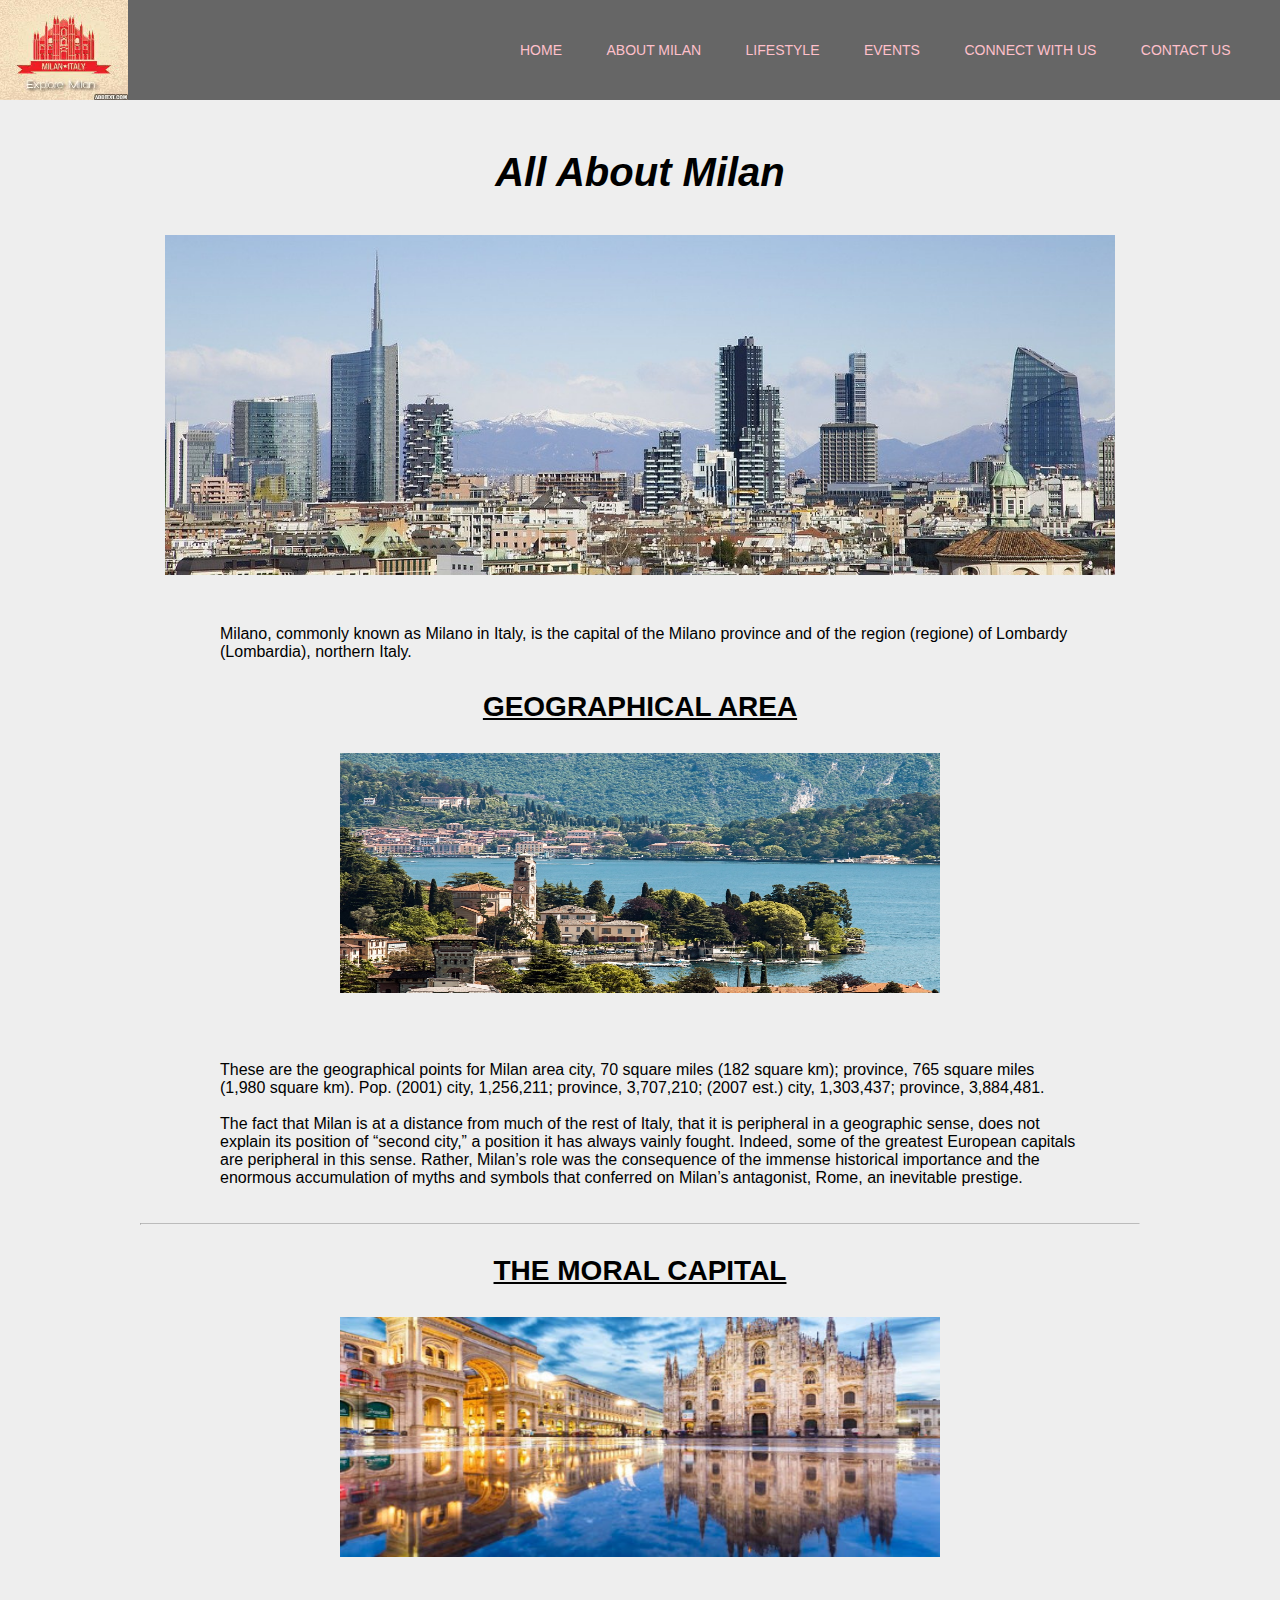
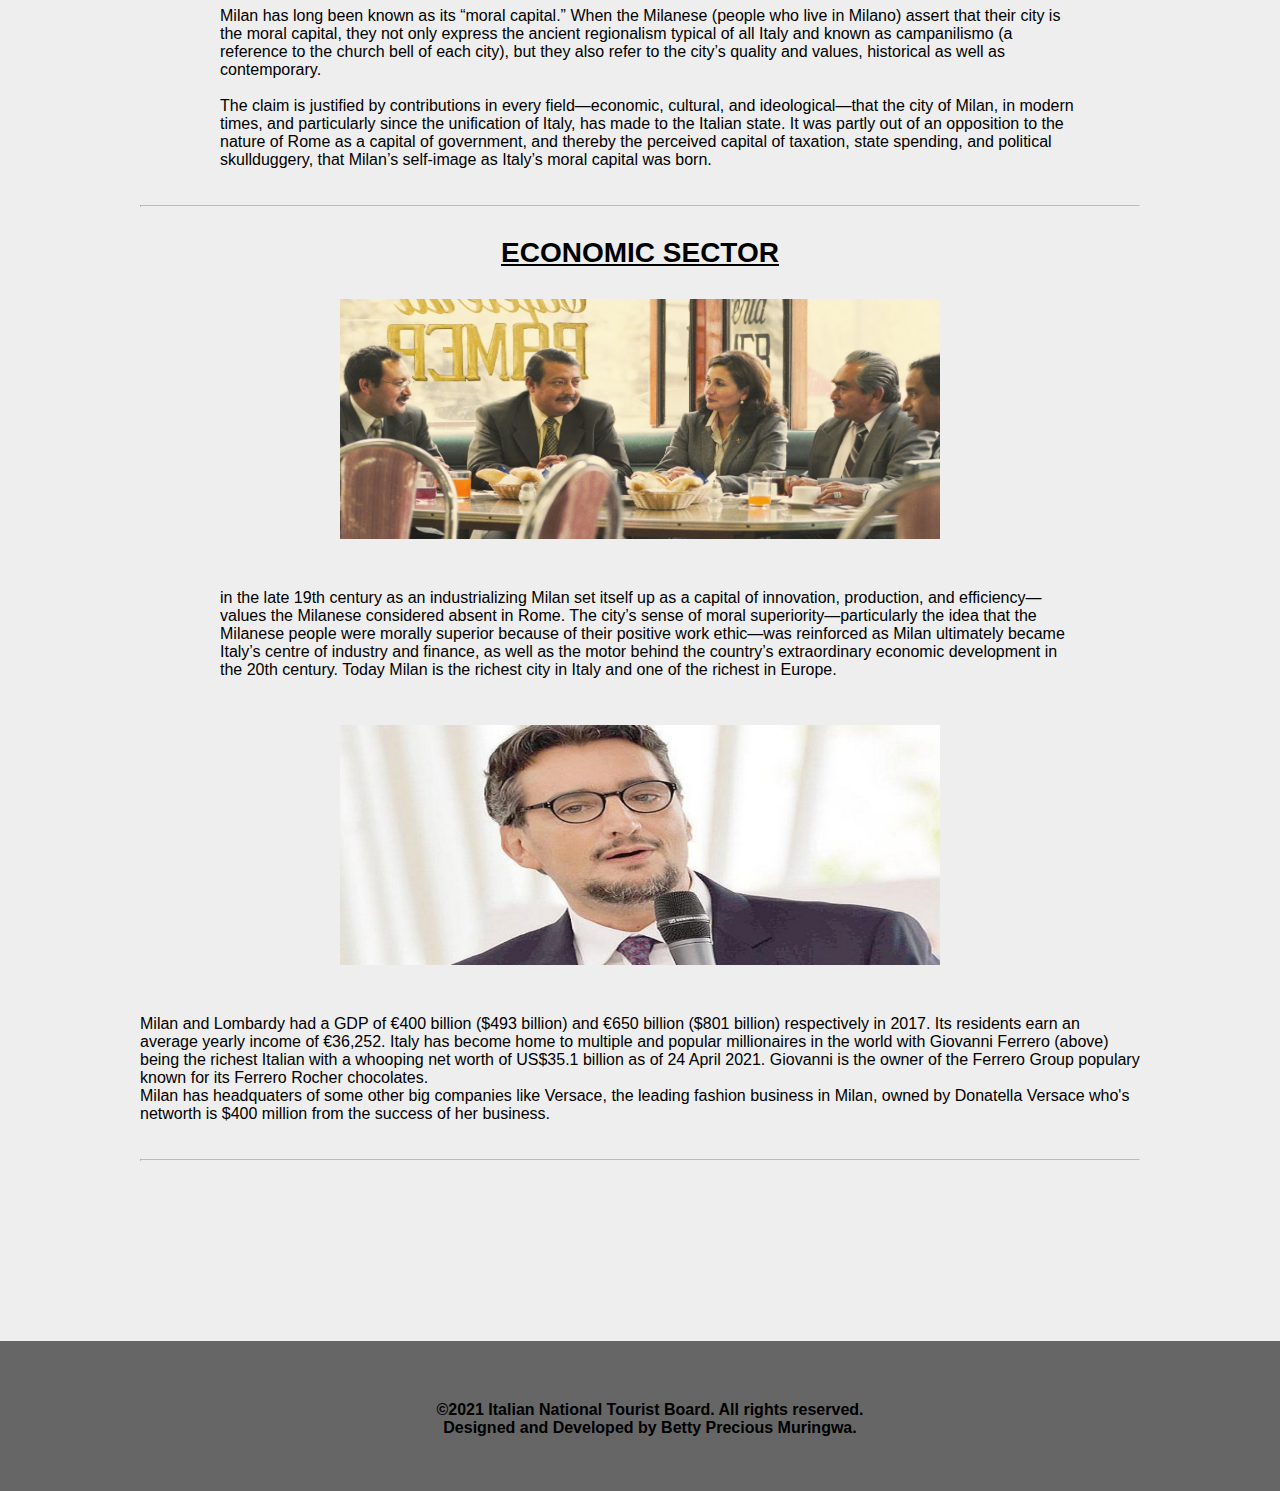
<file: about.html>
<!DOCTYPE html>
<html lang="en" dir="ltr">
  <head>
    <meta charset="utf-8">
    <meta http-equiv="X-UA-Compatible" content="IE=edge">
    <meta name="viewport" content="width=device-width, initial-scale=1">
         <title> City Of Milan|About </title>
         <link rel="stylesheet" href="style.css">

  </head>
  <body>

        <nav>
          <!--nav bar links-->

          <ul>
            <li> <a href="index.html">Home</a></li>
              <li> <a href="about.html">About Milan</a></li>
                <li> <a href="lifestyle.html">Lifestyle</a></li>
                  <li> <a href="events.html">Events</a></li>
                    <li> <a href="feedback.html">Connect With Us</a></li>
                      <li><a href="contacts.html">Contact Us</a></li>
          </ul>

            <!--logo-->
          <div class="logo"><a href=#><img src="images\logod.jpg" ></a>
          </div>


        </nav>


        <div class="wrapper">

          <h1>All About Milan</h1>
          <section>

          <div class="top"><a href=#><img src="images\hist1.jpg" ></a>
          </div>

          <p> Milano, commonly known as Milano in Italy, is the capital of the Milano province
            and of the region (regione) of Lombardy (Lombardia), northern Italy.</p>

            <h2>Geographical area</h2>

            <div class="mid"><a href=#><img src="images\geo.jpg" ></a>
            </div>
            <br>

            <p>
              These are the geographical points for Milan area city, 70 square miles (182 square km); province, 765 square miles (1,980 square km).
              Pop. (2001) city, 1,256,211; province, 3,707,210; (2007 est.) city, 1,303,437; province, 3,884,481.
          </p> <br>
            <p>The fact that Milan is at a distance from much of the rest of Italy, that it is peripheral in a geographic sense, does not
              explain its position of “second city,” a position it has always vainly fought. Indeed, some of the greatest European capitals
              are peripheral in this sense. Rather, Milan’s role was the consequence of the immense historical importance and the enormous
              accumulation of myths and symbols that conferred on Milan’s antagonist, Rome, an inevitable prestige.</p>
          </section>

          <br> <br>
          <hr class="solid">

       <section>
         <h2>the moral capital</h2>

         <div class="mid"><a href=#><img src="images\home.jpg" ></a>
         </div>

         <p>Milan has long been known as its “moral capital.” When the Milanese (people who live in Milano) assert that their city is the moral capital, they not only express
           the ancient regionalism typical of all Italy and known as campanilismo (a reference to the church bell of each city), but they also refer
           to the city’s quality and values, historical as well as contemporary. <br><br> The claim is justified by contributions in every field—economic,
           cultural, and ideological—that the city of Milan, in modern times, and particularly since the unification of Italy, has made to the Italian state.
           It was partly out of an opposition to the nature of Rome as a capital of government, and thereby the perceived capital of taxation, state spending,
           and political skullduggery, that Milan’s self-image as Italy’s moral capital was born.
        </p>
       </section>
       <br> <br>
       <hr class="solid">

       <section>
         <h2>economic sector</h2>

         <div class="mid"><a href=#><img src="images\meet.jpg" ></a>
         </div>

         <p> in the late 19th century as an industrializing Milan set itself up as a capital of innovation, production, and efficiency—values the Milanese
           considered absent in Rome. The city’s sense of moral superiority—particularly the idea that the Milanese people were morally superior because of their positive
         work ethic—was reinforced as Milan ultimately became Italy’s centre of industry and finance, as well as the motor behind the country’s extraordinary economic development in the 20th century.
          Today Milan is the richest city in Italy and one of the richest in Europe.
        </p>
        <br><br>

        <div class="mid"><a href=#><img src="images\richh.jpg" ></a>
        </div>
        Milan and Lombardy had a GDP of €400 billion ($493 billion) and €650 billion ($801 billion) respectively in 2017.
        Its residents earn an average yearly income of €36,252.
        Italy has become home to multiple and popular millionaires in the world with Giovanni Ferrero (above) being the richest Italian with a whooping net worth of US$35.1 billion as of 24 April 2021.
        Giovanni is the owner of the Ferrero Group populary known for its Ferrero Rocher chocolates. <br>
        Milan has headquaters of some other big companies like Versace, the leading fashion business in Milan, owned by Donatella Versace
        who's networth is $400 million from the success of her business.

       </section>
       <br> <br>
       <hr class="solid">

          <br>

          <p> <br> <br>  <br> <br> <br> <br> <br>  <br> <br> </p>




        </div>
        <footer>

        <p style="padding-top:60px;">

      <b>  ©2021 Italian National Tourist Board. All rights reserved. <br>
         Designed and Developed by Betty Precious Muringwa.</p>
      </footer>
  </body>
</html>
</file>
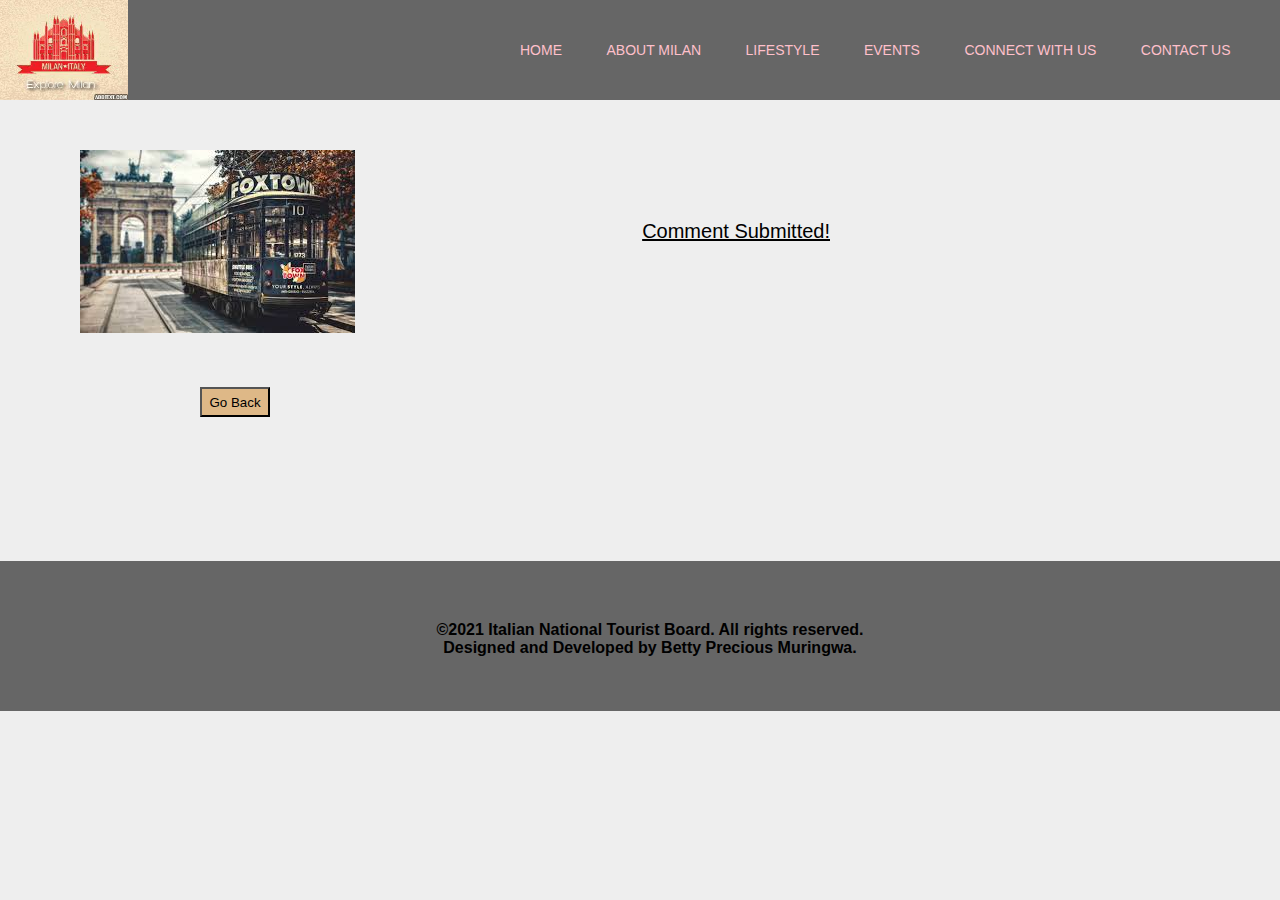
<file: comment.html>
<!DOCTYPE html>
<html lang="en" dir="ltr">
  <head>
    <meta charset="utf-8">
    <meta http-equiv="X-UA-Compatible" content="IE=edge">
    <meta name="viewport" content="width=device-width, initial-scale=1">
         <title> City Of Milan|Connect With Us </title>
         <link rel="stylesheet" href="style.css">

  </head>
  <nav>
    <!--nav bar links-->

    <ul>
      <li> <a href="index.html">Home</a></li>
        <li> <a href="about.html">About Milan</a></li>
          <li> <a href="lifestyle.html">Lifestyle</a></li>
            <li> <a href="events.html">Events</a></li>
              <li> <a href="feedback.html">Connect With Us</a></li>
                <li><a href="contacts.html">Contact Us</a></li>
    </ul>

      <!--logo-->
      <div class="logo"><a href=#><img src="images\logod.jpg" ></a>
      </div>

    <!--menu icon-->

  </nav>


  <body>

<img src="images/hist4.jpg" alt="" style="padding-top: 50px; padding-bottom: 50px; margin-left:80px;">

<p style="float:right; padding-right: 390px; padding-top:120px;  text-decoration:underline; font-size:20px;">
   Comment Submitted!</p>



<input type="submit" name="goback" value="Go Back" onclick="history.go(-1)">



<br><br><br><br><br><br>

    <br><br><br>

    <footer>

    <p style="padding-top:60px;">

  <b>  ©2021 Italian National Tourist Board. All rights reserved. <br>
     Designed and Developed by Betty Precious Muringwa.</p>
  </footer>
  </body>
</html>
</file>
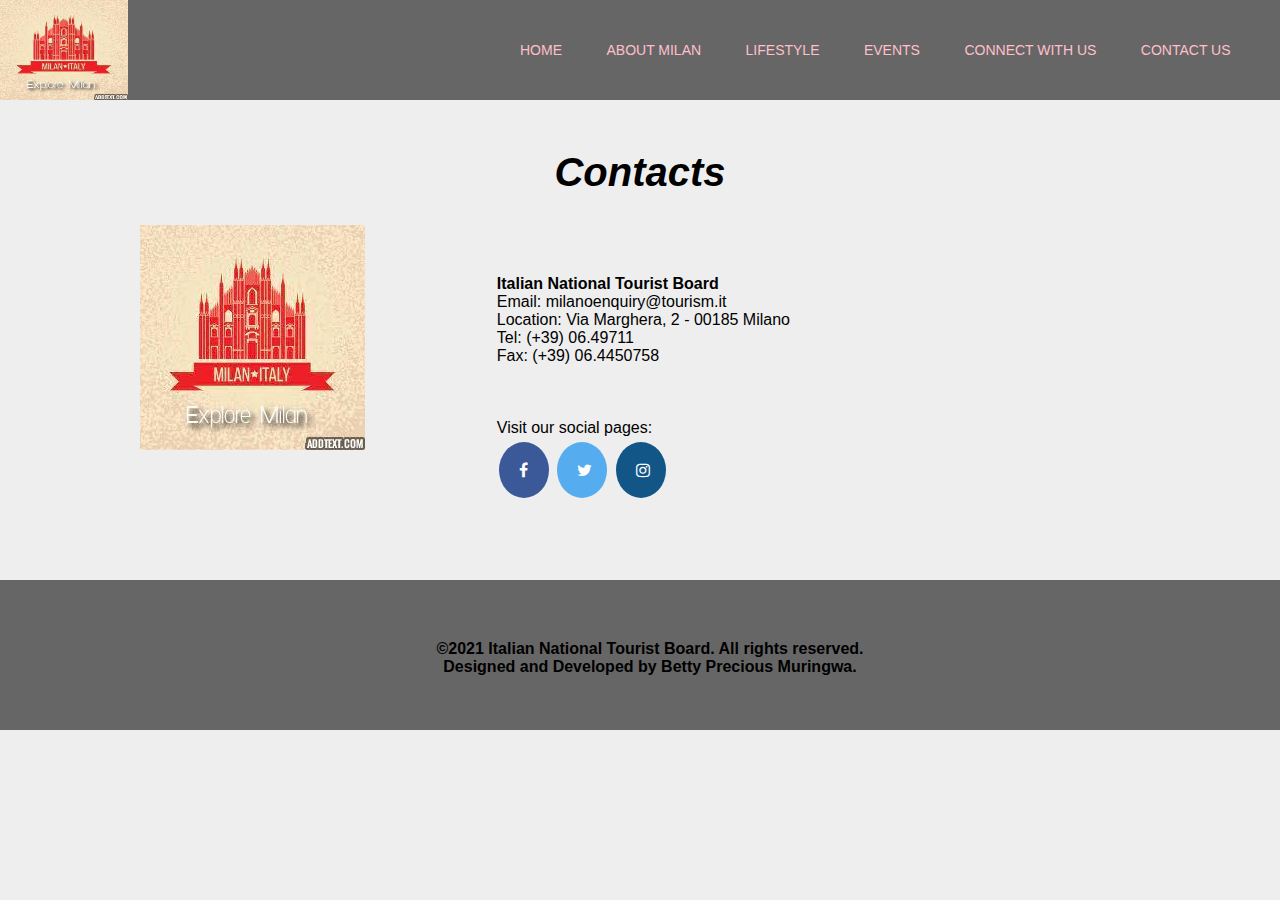
<file: contacts.html>
<!DOCTYPE html>
<html lang="en" dir="ltr">
  <head>
    <meta charset="utf-8">
    <meta http-equiv="X-UA-Compatible" content="IE=edge">
    <meta name="viewport" content="width=device-width, initial-scale=1">
         <title> City Of Milan|Events </title>
         <link rel="stylesheet" href="style.css">
<link rel="stylesheet" href="https://cdnjs.cloudflare.com/ajax/libs/font-awesome/4.7.0/css/font-awesome.min.css">
  </head>
  <body>

    <nav>
      <!--nav bar links-->

      <ul>
        <li> <a href="index.html">Home</a></li>
          <li> <a href="about.html">About Milan</a></li>
            <li> <a href="lifestyle.html">Lifestyle</a></li>
              <li> <a href="events.html">Events</a></li>
                <li> <a href="feedback.html">Connect With Us</a></li>
                  <li><a href="contacts.html">Contact Us</a></li>
      </ul>

        <!--logo-->
      <div class="logo"><a href=#><img src="images\logod.jpg" ></a>
      </div>

    </nav>

    <div class="wrapper">

<h1>Contacts</h1>

<img src="images/logod.jpg" alt="">

<p style="float:right; padding-right: 290px; padding-top:50px;">

  <b>  Italian National Tourist Board</b> <br>
    Email: milanoenquiry@tourism.it <br>
    Location:  Via Marghera, 2 - 00185 Milano <br>
    Tel: (+39) 06.49711 <br>
    Fax: (+39) 06.4450758 <br>
<br><br><br>
Visit our social pages: <br>

    <a href="https://www.facebook.com/Visitmilanit/" class="fa fa-facebook" ></a>
    <a href="https://twitter.com/italia?lang=en" class="fa fa-twitter" ></a>
    <a href="https://www.instagram.com/milanstravel/?hl=en" class="fa fa-instagram"></a>

</p>

<br><br>


<br><br><br> <br><br><br>



    </div>
  </body>
  <footer>

  <p style="padding-top:60px;">

<b>  ©2021 Italian National Tourist Board. All rights reserved. <br>
   Designed and Developed by Betty Precious Muringwa.</p>
</footer>
</html>
</file>
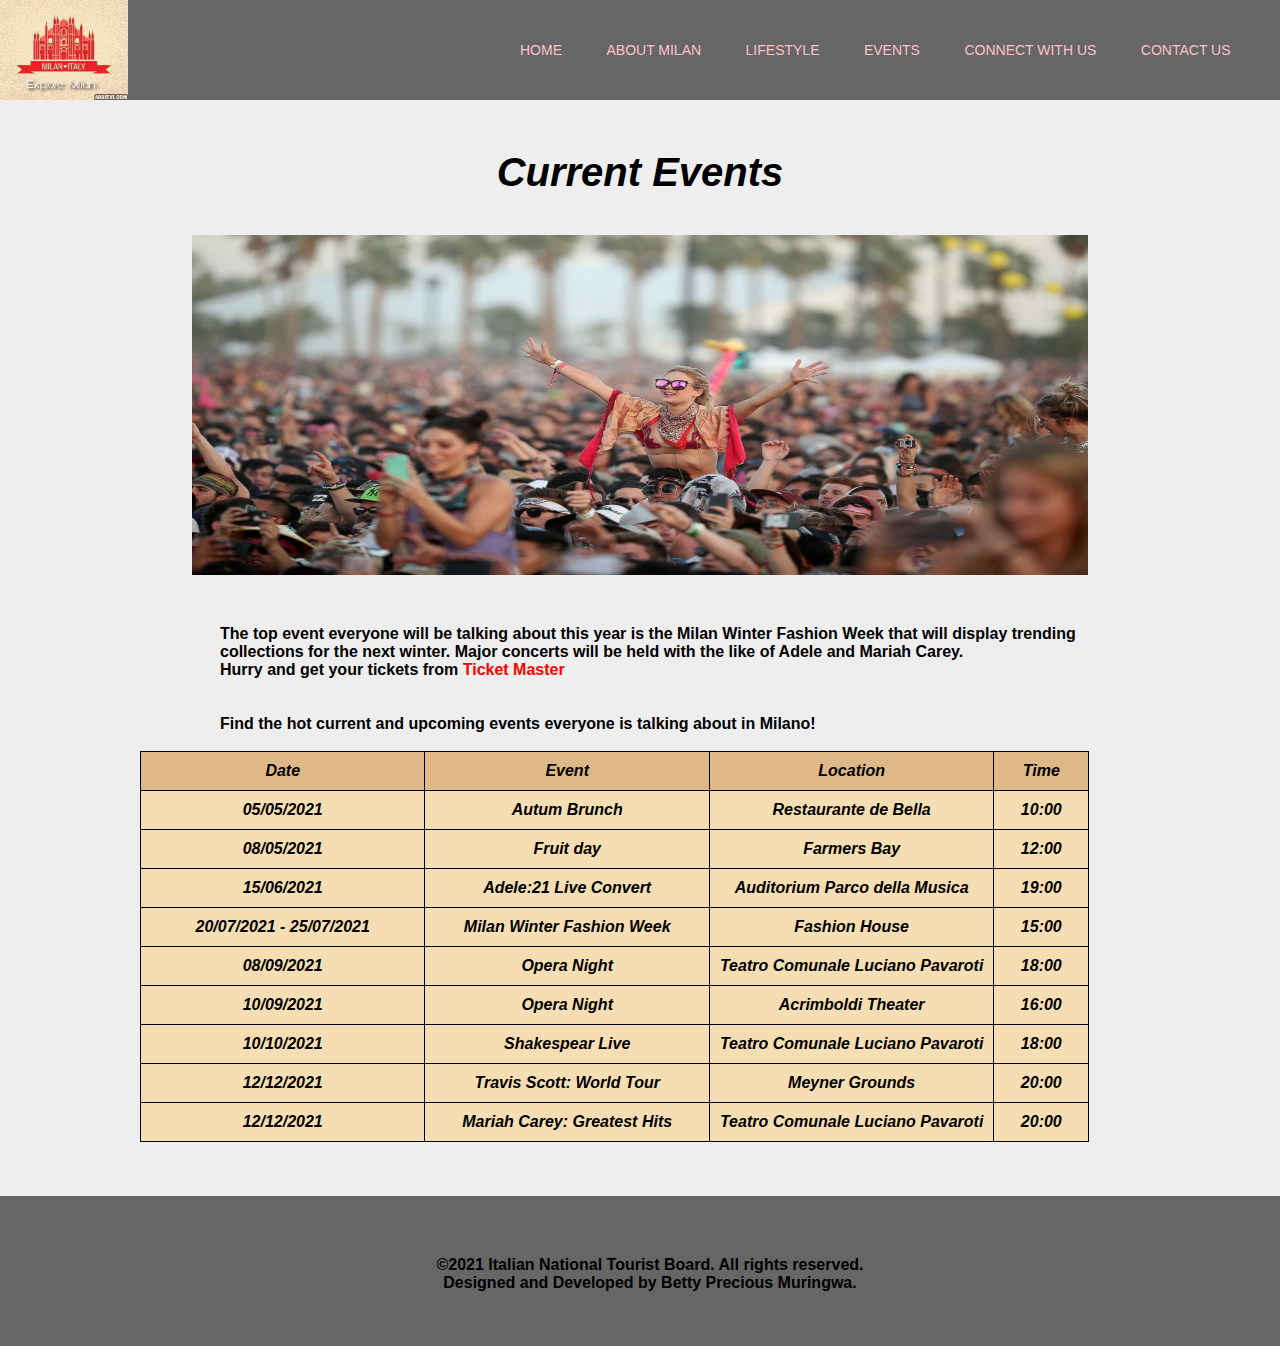
<file: events.html>
<!DOCTYPE html>
<html lang="en" dir="ltr">
<head>
  <meta charset="utf-8">
  <meta http-equiv="X-UA-Compatible" content="IE=edge">
  <meta name="viewport" content="width=device-width, initial-scale=1">
       <title> City Of Milan|Events </title>
       <link rel="stylesheet" href="style.css">

</head>

<body>

  <nav>
    <!--nav bar links-->

    <ul>
      <li> <a href="index.html">Home</a></li>
        <li> <a href="about.html">About Milan</a></li>
          <li> <a href="lifestyle.html">Lifestyle</a></li>
            <li> <a href="events.html">Events</a></li>
              <li> <a href="feedback.html">Connect With Us</a></li>
              <li><a href="contacts.html">Contact Us</a></li>
    </ul>

      <!--logo-->
    <div class="logo"><a href=#><img src="images\logod.jpg" ></a>
    </div>

</div>

<h1>Current Events </h1>
 <img src="images\event3.jpg" alt="" style="width:70%; height:400px;  display: block;
   margin-left: auto; margin-right: auto;
   padding-top: 10px; padding-bottom: 50px;">

<div class="wrapper">



<p><b>The top event everyone will be talking about this year is the Milan Winter Fashion Week that will display trending collections for the next winter.
Major concerts will be held with the like of Adele and Mariah Carey.
<br> Hurry and get your tickets from
<a href="https://www.ticketmaster.it/?language=en-us" style="text-decoration:none; color:red;">
  Ticket Master</a>  </b></p>
<br><br>
<p><b>Find the hot current and upcoming events everyone is talking about in Milano!</p> <br>
<!-- Table -->
<table>
<tr>
  <th>Date</th>
  <th>Event</th>
  <th>Location</th>
  <th>Time</th>
</tr>

<tr>
  <td>05/05/2021</td>
  <td>Autum Brunch</td>
  <td>Restaurante de Bella</td>
  <td>10:00</td>
</tr>

<tr>
  <td>08/05/2021</td>
  <td>Fruit day</td>
  <td>Farmers Bay</td>
  <td>12:00</td>
</tr>

<tr>
  <td>15/06/2021</td>
  <td>Adele:21 Live Convert</td>
  <td>Auditorium Parco della Musica</td>
  <td>19:00</td>
</tr>

<tr>
  <td>20/07/2021 - 25/07/2021</td>
  <td>Milan Winter Fashion Week</td>
  <td>Fashion House</td>
  <td>15:00</td>
</tr>

<tr>
  <td>08/09/2021</td>
  <td>Opera Night</td>
  <td>Teatro Comunale Luciano Pavaroti</td>
  <td>18:00</td>
</tr>

<tr>
  <td>10/09/2021</td>
  <td>Opera Night</td>
  <td>Acrimboldi Theater</td>
  <td>16:00</td>
</tr>

<tr>
  <td>10/10/2021</td>
  <td>Shakespear Live</td>
  <td>Teatro Comunale Luciano Pavaroti</td>
  <td>18:00</td>
</tr>

<tr>
  <td>12/12/2021</td>
  <td>Travis Scott: World Tour</td>
  <td>Meyner Grounds</td>
  <td>20:00</td>
</tr>

<tr>
  <td>12/12/2021</td>
  <td>Mariah Carey: Greatest Hits</td>
  <td> Teatro Comunale Luciano Pavaroti</td>
  <td>20:00</td>
</tr>

</table>

<br><br><br>


</div>
<footer>

<p style="padding-top:60px;">

<b>©2021 Italian National Tourist Board. All rights reserved. <br>
 Designed and Developed by Betty Precious Muringwa.</p>
</footer>

  </body>
</html>
</file>
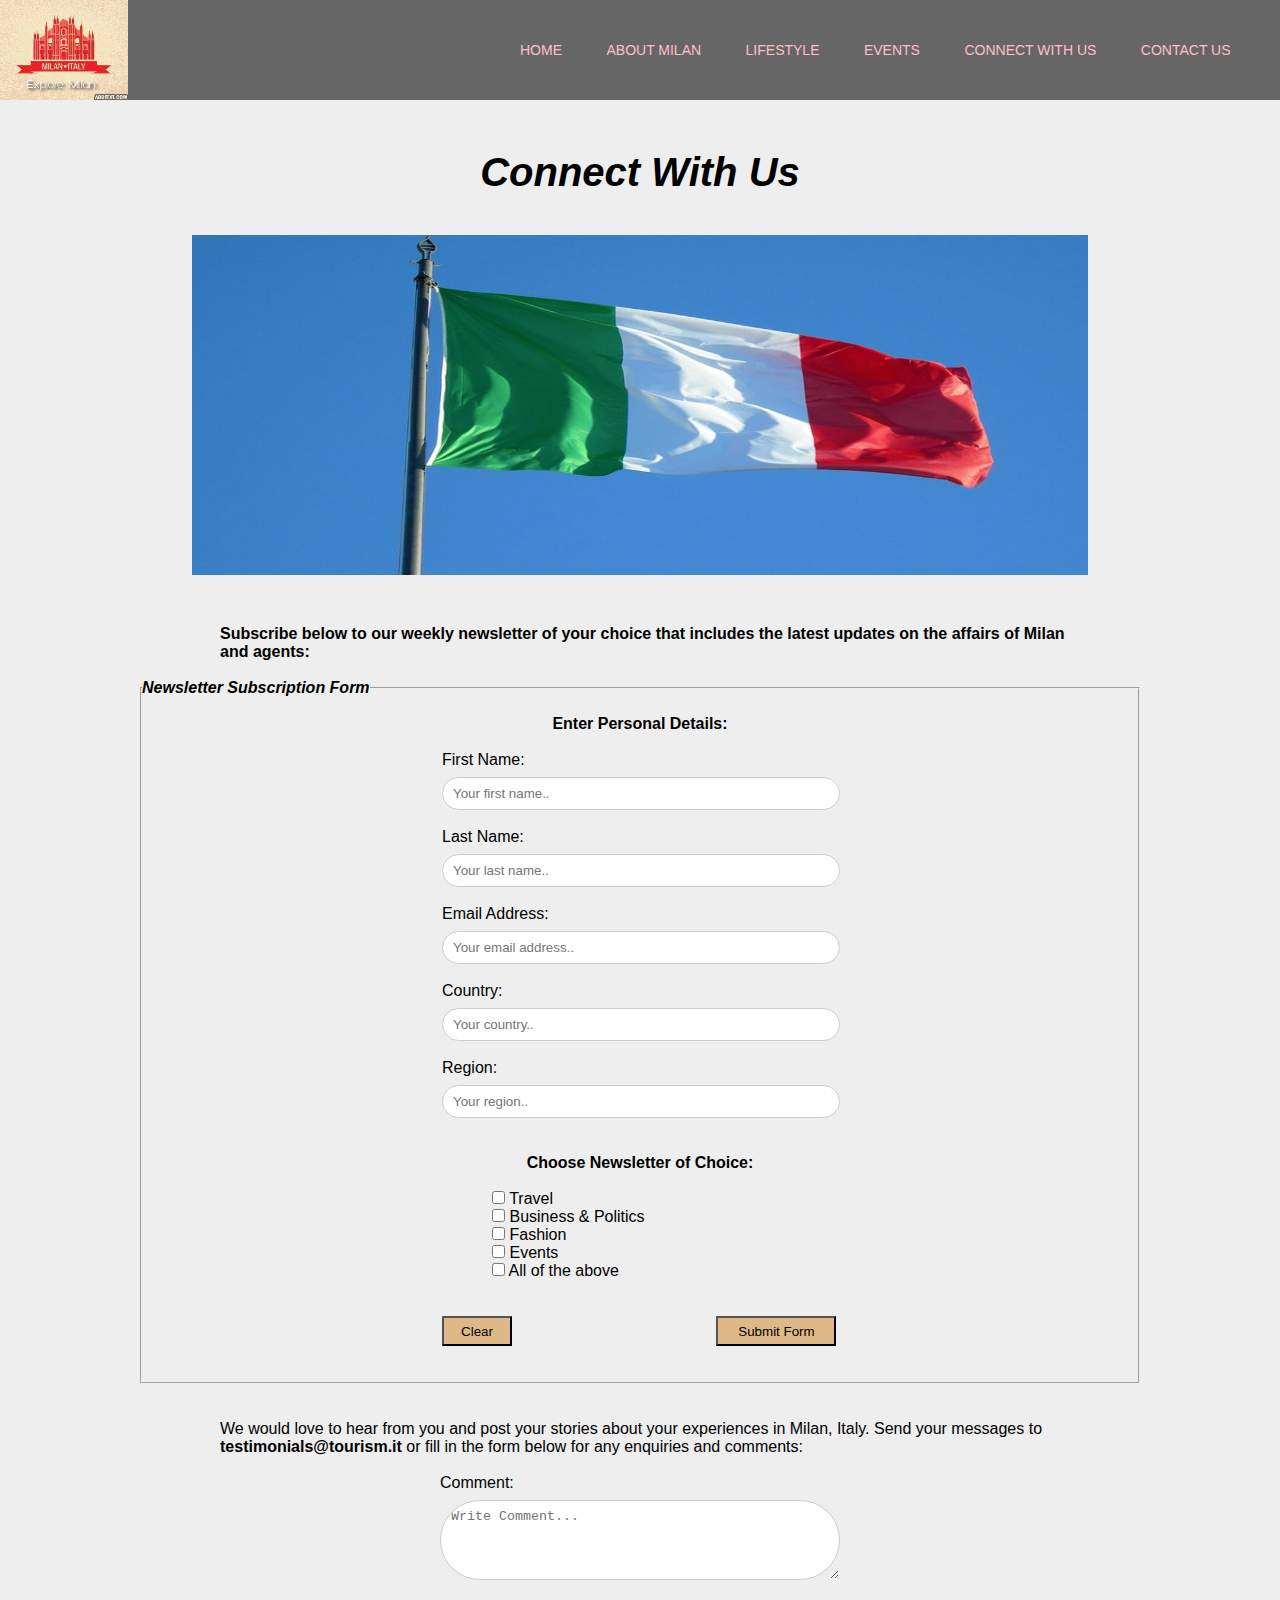
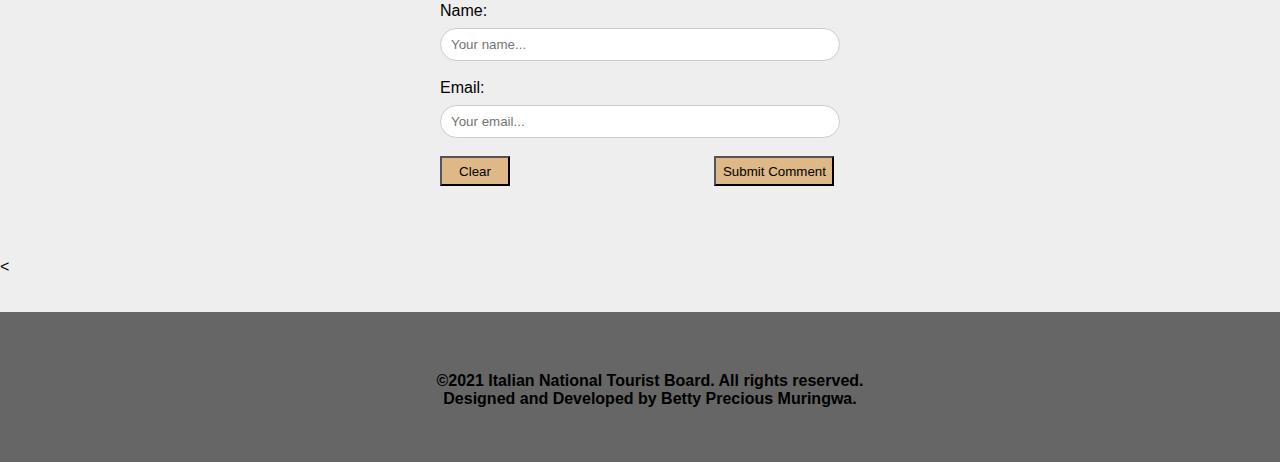
<file: feedback.html>
<!DOCTYPE html>
<html lang="en" dir="ltr">
  <head>
    <meta charset="utf-8">
    <meta http-equiv="X-UA-Compatible" content="IE=edge">
    <meta name="viewport" content="width=device-width, initial-scale=1">
         <title> City Of Milan|Connect With Us </title>
         <link rel="stylesheet" href="style.css">


  </head>
  <body>

    <nav>
      <!--nav bar links-->

      <ul>
        <li> <a href="index.html">Home</a></li>
          <li> <a href="about.html">About Milan</a></li>
            <li> <a href="lifestyle.html">Lifestyle</a></li>
              <li> <a href="events.html">Events</a></li>
                <li> <a href="feedback.html">Connect With Us</a></li>
                  <li><a href="contacts.html">Contact Us</a></li>
      </ul>

        <!--logo-->
        <div class="logo"><a href=#><img src="images\logod.jpg" ></a>
        </div>

      <!--menu icon-->

    </nav>

<h1>Connect With Us</h1>

<img src="images/flag1.jpg" alt="" style=" width:70%; height:400px;  display: block;
  margin-left: auto; margin-right: auto;
  padding-top: 10px; padding-bottom: 50px;">

<div class="wrapper">


          <p><b>Subscribe below to our weekly newsletter of your choice that includes the latest updates on the affairs of Milan and agents: </b></p> <br>

          <form class="" action="thankyou.html"  method="get" >

          <fieldset>
            <legend><b><i>Newsletter Subscription Form</i></b></legend> <br>

            <h4 style="text-align:center;">Enter Personal Details:</h4> <br>

            <label for="fname" style="margin: 8px 0 0 300px;">First Name:</label> <br>
          <input required type="text" id="fname" name="fname" placeholder="Your first name.." size="20" > <br><br>

          <label for="lname" style="margin: 8px 0 0 300px;">Last Name:</label> <br>
          <input required type="text" id="lname" name="lname" placeholder="Your last name.."> <br><br>

          <label for="emailaddress" style="margin: 8px 0 0 300px;">Email Address:</label> <br>
          <input required type="email" id="emailaddress" name="emailaddress" placeholder="Your email address.." size="30"> <br><br>

          <label for="country" style="margin: 8px 0 0 300px;">Country:</label> <br>
          <input required type="text" id="country" name="country" placeholder="Your country.."> <br><br>

          <label for="region" style="margin: 8px 0 0 300px;">Region:</label> <br>
          <input required type="text" id="region" name="region" placeholder="Your region.."> <br><br><br>



          <h4 style="text-align:center;">Choose Newsletter of Choice:</h4> <br>

          <div class="labeledit">
            <input type="checkbox" id="Travel" name="Travel" value="" >
            <label for="Travel">Travel</label> <br>
          </div>

          <div class="labeledit">
            <input type="checkbox" id="Business & Politics" name="Business & Politics" value="">
            <label for="Business & Politics">Business & Politics</label> <br>
          </div>


          <div class="labeledit">
            <input type="checkbox" id="Fashion" name="Fashion" value="">
            <label for="Fashion">Fashion</label> <br>

          </div>

          <div class="labeledit">
            <input type="checkbox" id="Events" name="Events" value="">
            <label for="Events">Events</label> <br>
          </div>

          <div class="labeledit">
            <input type="checkbox" id="all" name="all" value="">
            <label for="all">All of the above</label> <br>
          </div>

          <br><br>
          <input type="reset" value="Clear">
          <input type="submit" value="Submit Form" class="thankyou.html" style="width:120px; height:30px;">
          <br><br><br>

          </fieldset>



          </form>

<br><br>

          <p>We would love to hear from you and post your stories about your experiences in Milan, Italy. Send your messages to <br>
          <b>testimonials@tourism.it</b> or fill in the form below for any enquiries and comments:</p> <br>

          <form class="" action="comment.html" method="get">



          <label for="Comment" style="margin: 8px 0 0 300px;">Comment:</label>
          <textarea name="name" rows="8" cols="80" required placeholder="Write Comment..."></textarea>  <br><br>

          <label for="" style="margin: 8px 0 0 300px;">Name:</label>
          <input type="text" name="name"  placeholder="Your name..." required > <br><br>

          <label for="" style="margin: 8px 0 0 300px;">Email:</label>
          <input type="email" name="email" placeholder="Your email..." required >
          <br><br>
          <input type="reset" value="Clear">
          <input type="submit" value="Submit Comment" class="comment.html" style="width:120px; height:30px;"> <br><br>
          <br><br><br>

                  </form>




</div><
<br><br><br>


<footer>

<p style="padding-top:60px;">

<b> ©2021 Italian National Tourist Board. All rights reserved. <br>
 Designed and Developed by Betty Precious Muringwa.</p>
</footer>

  </body>
</html>
</file>
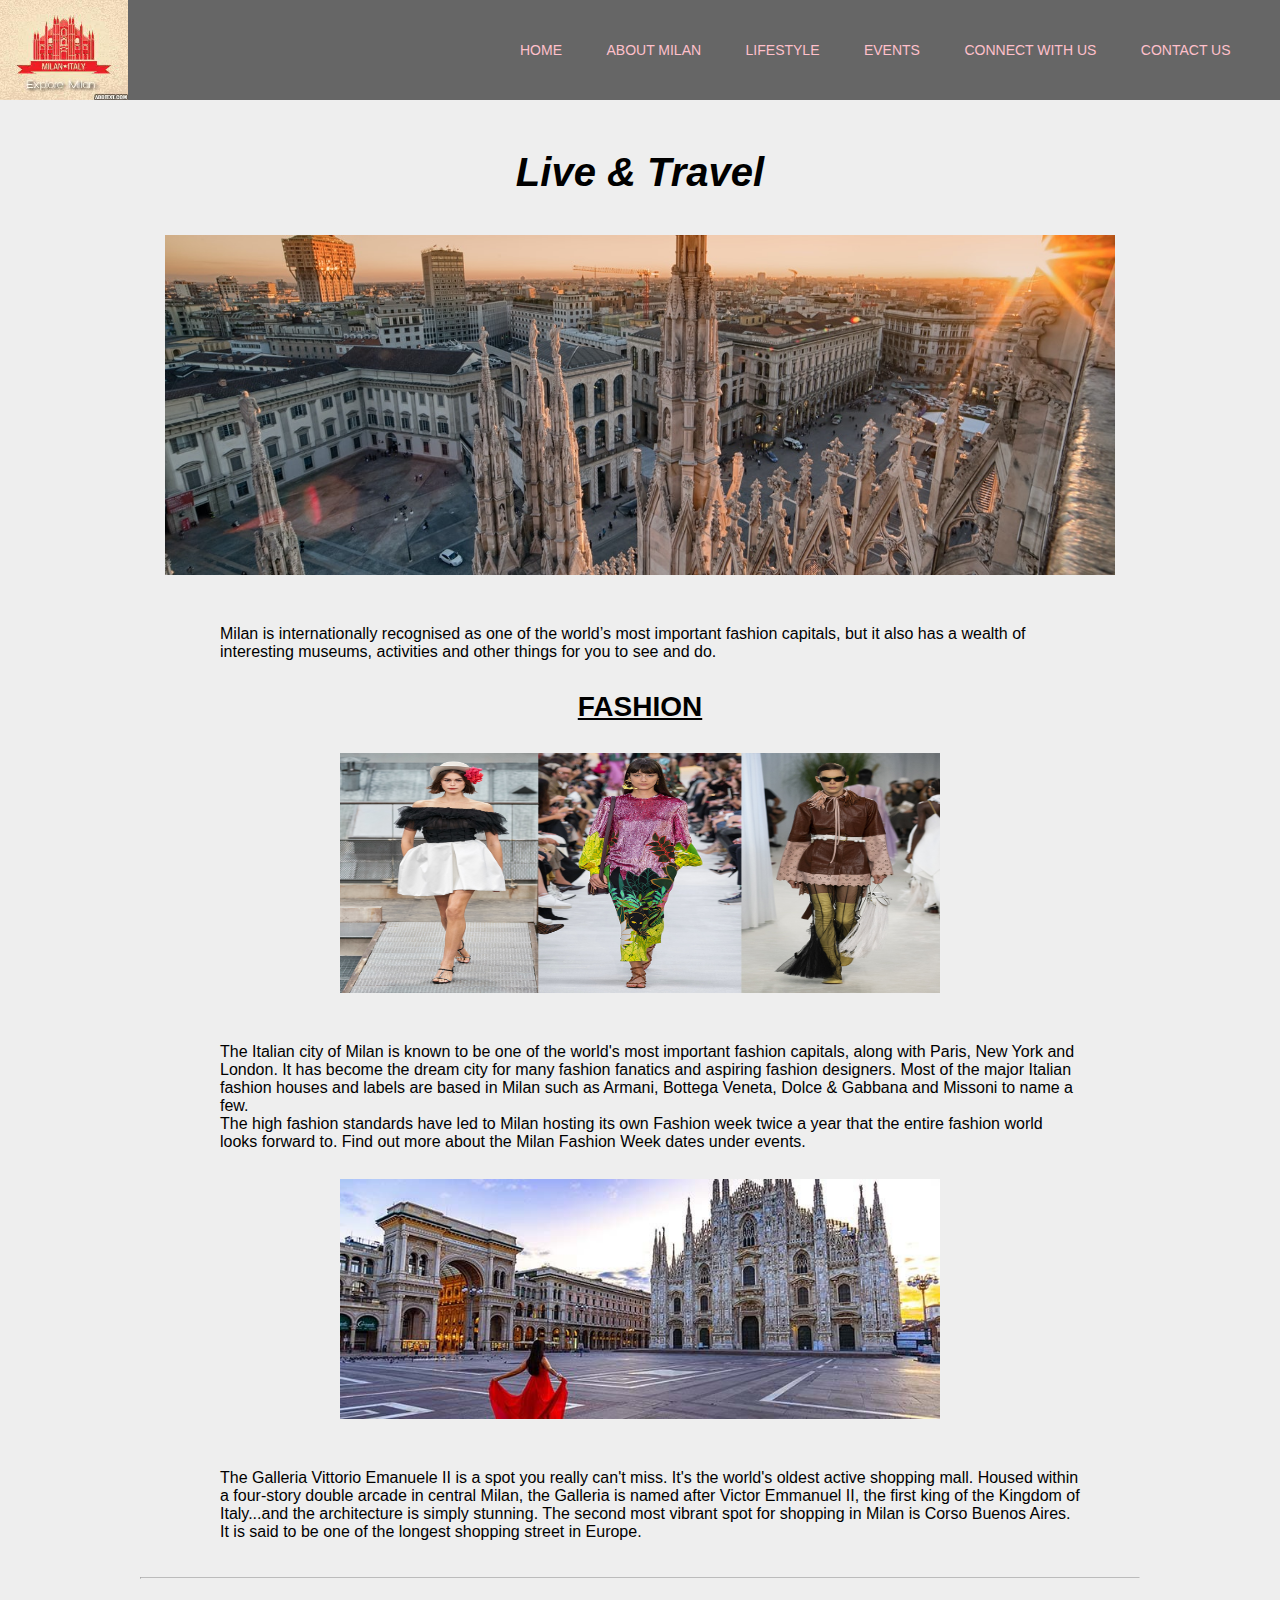
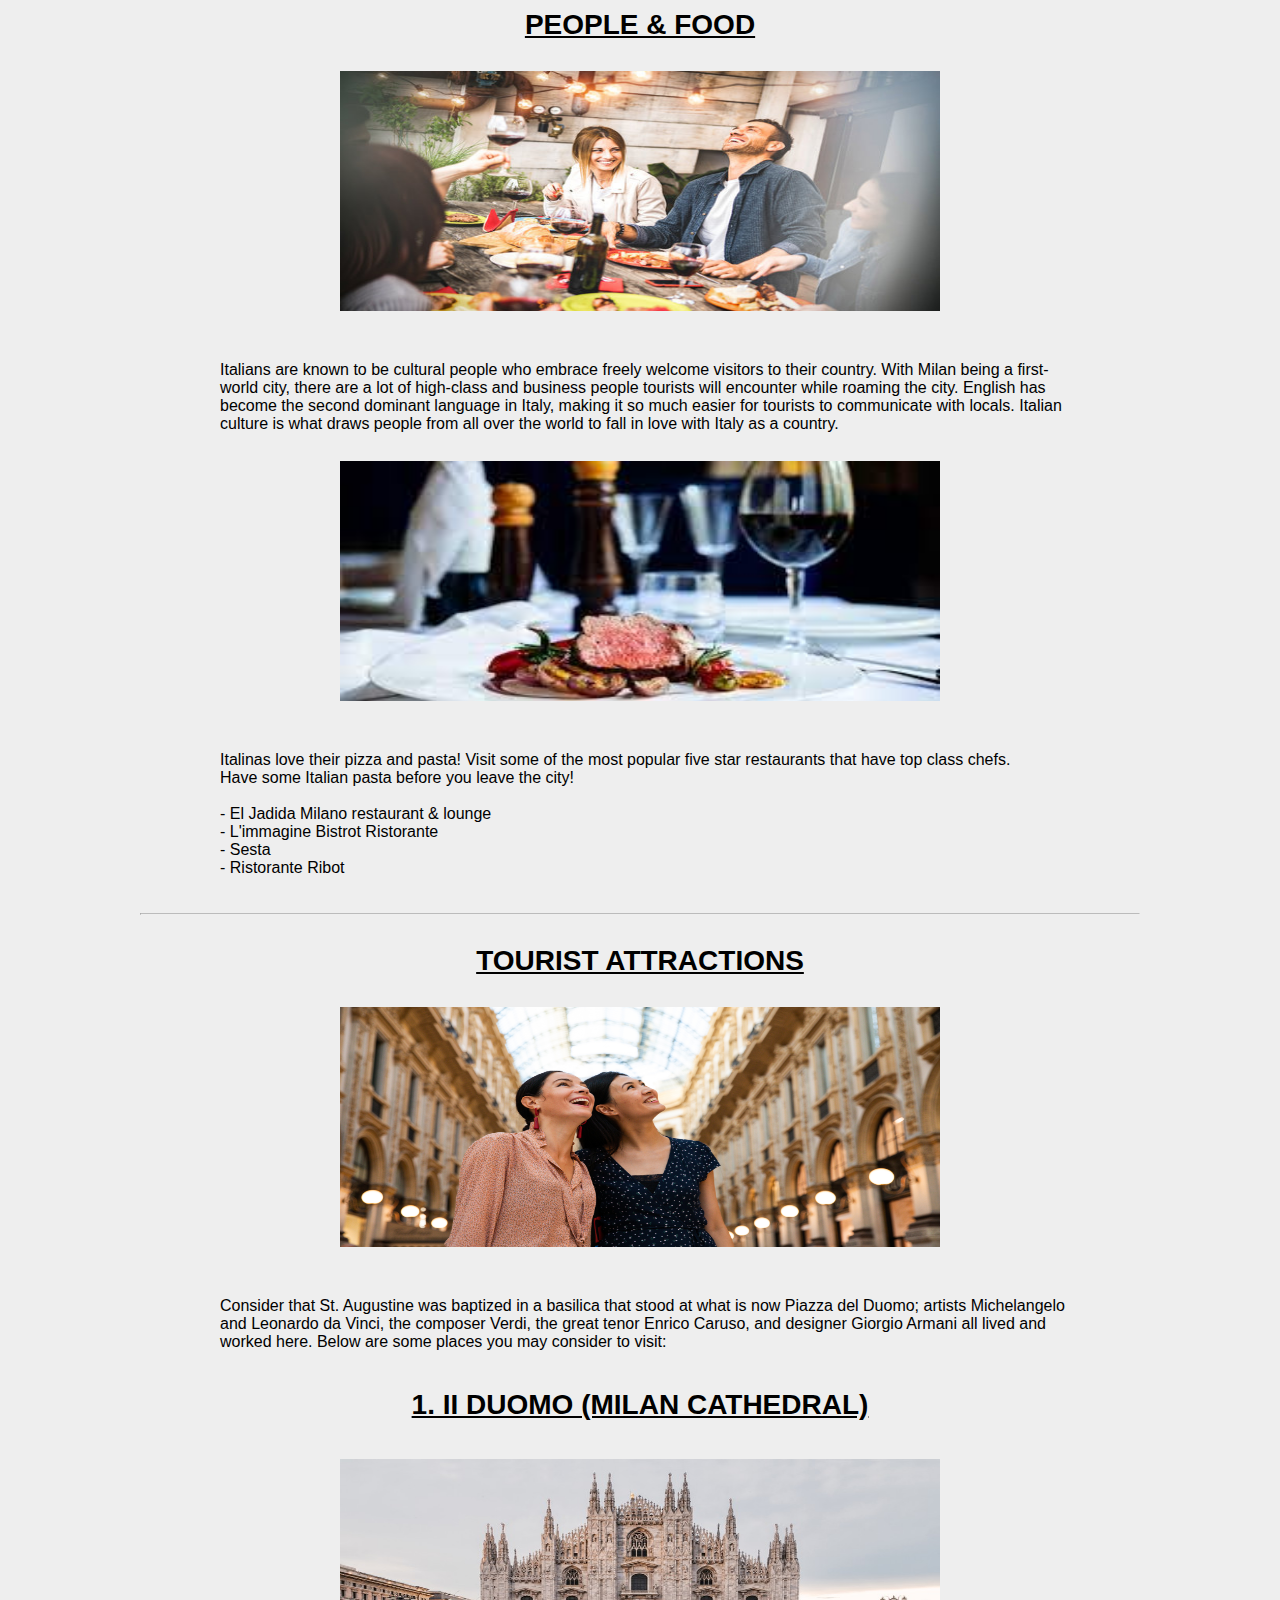
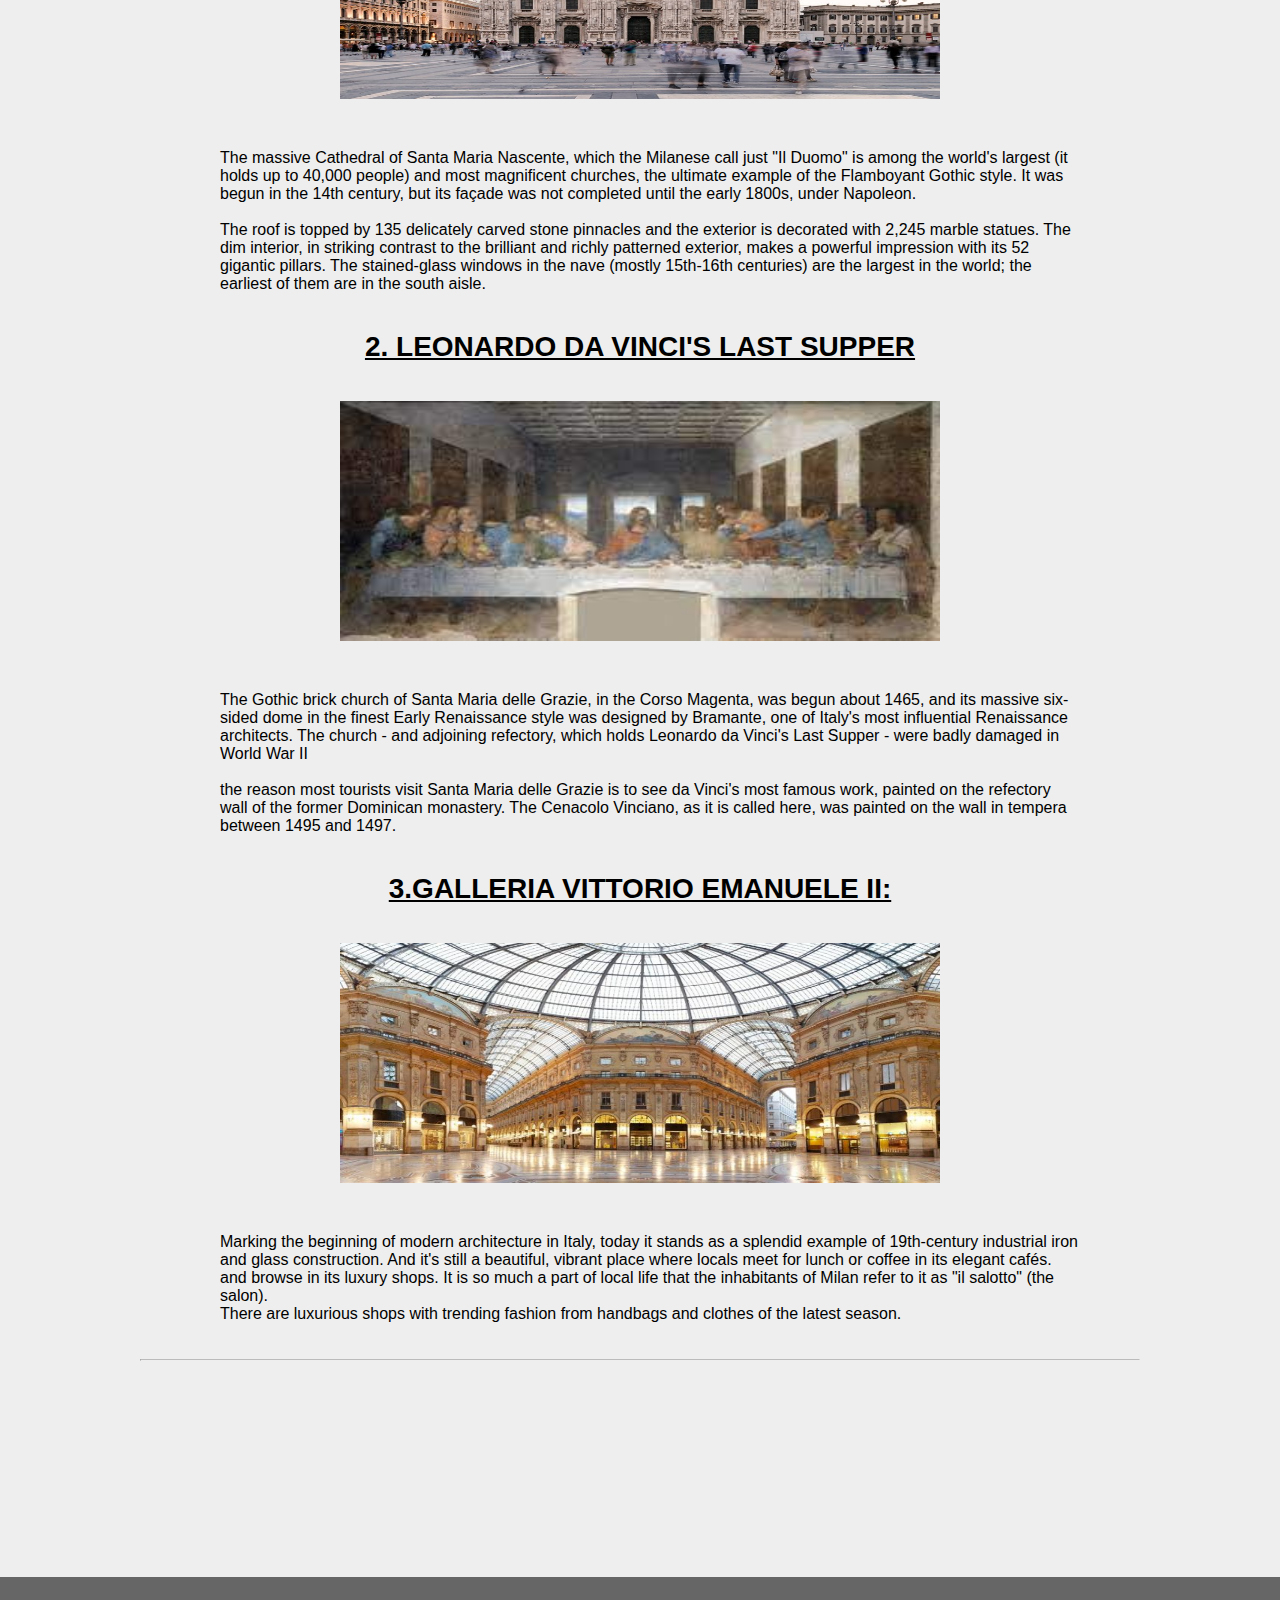
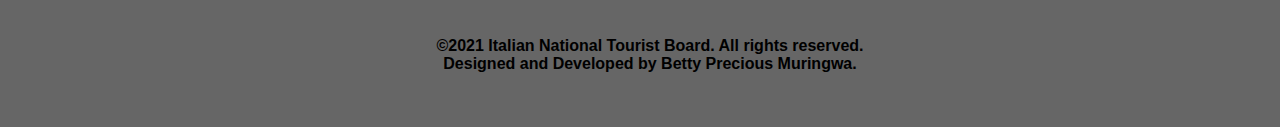
<file: lifestyle.html>
<!DOCTYPE html>
<html lang="en" dir="ltr">
  <head>
    <meta charset="utf-8">
    <meta http-equiv="X-UA-Compatible" content="IE=edge">
    <meta name="viewport" content="width=device-width, initial-scale=1">
         <title> City Of Milan|Lifestyle </title>
         <link rel="stylesheet" href="style.css">

  </head>
  <body>

    <nav>
      <!--nav bar links-->

      <ul>
        <li> <a href="index.html">Home</a></li>
          <li> <a href="about.html">About Milan</a></li>
            <li> <a href="lifestyle.html">Lifestyle</a></li>
              <li> <a href="events.html">Events</a></li>
                <li> <a href="feedback.html">Connect With Us</a></li>
                  <li><a href="contacts.html">Contact Us</a></li>
      </ul>

            <!--logo-->
          <div class="logo"><a href=#><img src="images\logod.jpg" ></a>
          </div>


        </nav>

              <div class="wrapper">

              <h1>Live & Travel</h1>
              <section>

              <div class="top"><a href=#><img src="images\introo.jpg" ></a>
              </div>

                <p>
                Milan is internationally recognised as one of the world’s most important fashion capitals,
                 but it also has a wealth of interesting museums, activities and other things for you to see and do.
                </p>

              </section>

              <section>

              <h2>FASHION</h2>
                <!--image-->
                <div class="mid"><a href=#><img src="images\fashion7.jpg" ></a>
                </div>
                <p>
                The Italian city of Milan is known to be one of the world's most important fashion capitals,
                along with Paris, New York and London. It has become the dream city for many fashion fanatics and aspiring fashion designers.
                Most of the major Italian fashion houses and labels are based in Milan such as Armani, Bottega Veneta,
                 Dolce & Gabbana and Missoni to name a few. <br>
                The high fashion standards have led to Milan hosting its own Fashion week twice a year that the entire fashion world looks forward to.
                Find out more about the Milan Fashion Week dates under events.
                </p>
          <br>
                <div class="mid"><a href=#><img src="images\intro.jpg" ></a>
                </div>

                <p>
                  The Galleria Vittorio Emanuele II is a spot you really can't miss. It's the world's oldest active shopping mall. Housed within a four-story
                   double arcade in central Milan, the Galleria is named after Victor Emmanuel II, the first king of the Kingdom of Italy...and the architecture is simply stunning.
                   The second most vibrant spot for shopping in Milan is Corso Buenos Aires. It is said to be one of the longest shopping street in Europe.
                </p>


              </section>
<br> <br>
<hr class="solid">

<section>

     <h2>PEOPLE & FOOD</h2>

     <div class="mid"><a href=#><img src="images\eat4.jpg" ></a>
       </div>

      <p>
        Italians are known to be cultural people who embrace freely welcome visitors to their country.
        With Milan being a first-world city, there are a lot of high-class and business people tourists will encounter
        while roaming the city.
        English has become the second dominant language in Italy, making it so much easier for tourists to
        communicate with locals.
        Italian culture is what draws people from all over the world to fall in love with Italy as a country.
      </p><br>

     

      <div class="mid"><a href=#><img src="images\eat2.jpg" ></a>
        </div>

        <p>
        Italinas love their pizza and pasta! Visit some of the most popular five star restaurants that have top class chefs. <br>
        Have some Italian pasta before you leave the city!
      </p> <br>
         <p> - El Jadida Milano restaurant & lounge</p>
         <p>- L'immagine Bistrot Ristorante</p>
         <p>- Sesta</p>
         <p>- Ristorante Ribot</p>

        </section>
<br> <br>
<hr class="solid">

      <section>

      <h2>TOURIST ATTRACTIONS</h2>

      <!--image-->
      <div class="mid"><a href=#><img src="images\tourism.jpg" ></a>
      </div>

    <p>
      Consider that St. Augustine was baptized in a basilica that stood at what is now Piazza del Duomo;
       artists Michelangelo and Leonardo da Vinci, the composer Verdi, the great tenor Enrico Caruso, and
       designer Giorgio Armani all lived and worked here. Below are some places you may consider to visit:</p>

    </section>

<br>

          <section>

            <h3> 1. II Duomo (Milan Cathedral)</h3>
         <br>
           <!--image-->
           <div class="mid"><a href=#><img src="images\tourist.jpg" ></a>
           </div>

           <p>
             The massive Cathedral of Santa Maria Nascente, which the Milanese call just "Il Duomo" is among the
             world's largest (it holds up to 40,000 people) and most magnificent churches, the ultimate example of
              the Flamboyant Gothic style. It was begun in the 14th century, but its façade was not completed until
              the early 1800s, under Napoleon.
           </p>
<br>
            <p>
              The roof is topped by 135 delicately carved stone pinnacles and the exterior is decorated with 2,245 marble
               statues. The dim interior, in striking contrast to the brilliant and richly patterned exterior, makes a powerful
               impression with its 52 gigantic pillars. The stained-glass windows in the nave (mostly 15th-16th centuries) are the
                largest in the world; the earliest of them are in the south aisle.
            </p>

          </section>
<br>
<section>

            <h3>2. Leonardo da Vinci's Last Supper</h3> <br>
                <!--image-->
                <div class="mid"><a href=#><img src="images\tourist4.jpg" ></a>
                </div>

                <p>
                  The Gothic brick church of Santa Maria delle Grazie, in the Corso Magenta, was begun about 1465, and its massive six-sided
                  dome in the finest Early Renaissance style was designed by Bramante, one of Italy's most influential Renaissance architects.

                  The church - and adjoining refectory, which holds Leonardo da Vinci's Last Supper - were badly damaged in World War II
                </p>
                <br>
                <p>the reason most tourists visit Santa Maria delle Grazie is to see da Vinci's most famous work, painted on the refectory wall
                   of the former Dominican monastery. The Cenacolo Vinciano, as it is called here, was painted on the wall in tempera between 1495 and 1497.</p>

                 </section>
<br>
<section>

              <h3>3.Galleria Vittorio Emanuele II: </h3>  <br>
              <!--image-->
              <div class="mid"><a href=#><img src="images\Galleria_Vittoria.jpg" ></a>
              </div>

              <p>
                  Marking the beginning of modern architecture in Italy, today it stands as a splendid example of 19th-century industrial iron and glass construction. And it's still a
                   beautiful, vibrant place where locals meet for lunch or coffee in its elegant cafés. and browse in its luxury shops. It is so much a part of local life that
                   the inhabitants of Milan refer to it as "il salotto" (the salon). <br> There are luxurious shops with trending fashion from handbags and clothes of the latest season.
              </p>

            </section>

<br><br>
<hr class="solid">


<br>

<p> <br> <br>  <br> <br> <br> <br> <br>  <br> <br> <br> <br> </p>


      </div>
      <footer>

      <p style="padding-top:60px;">

    <b>  ©2021 Italian National Tourist Board. All rights reserved. <br>
       Designed and Developed by Betty Precious Muringwa.</p>
    </footer>
  </body>
</html>
</file>
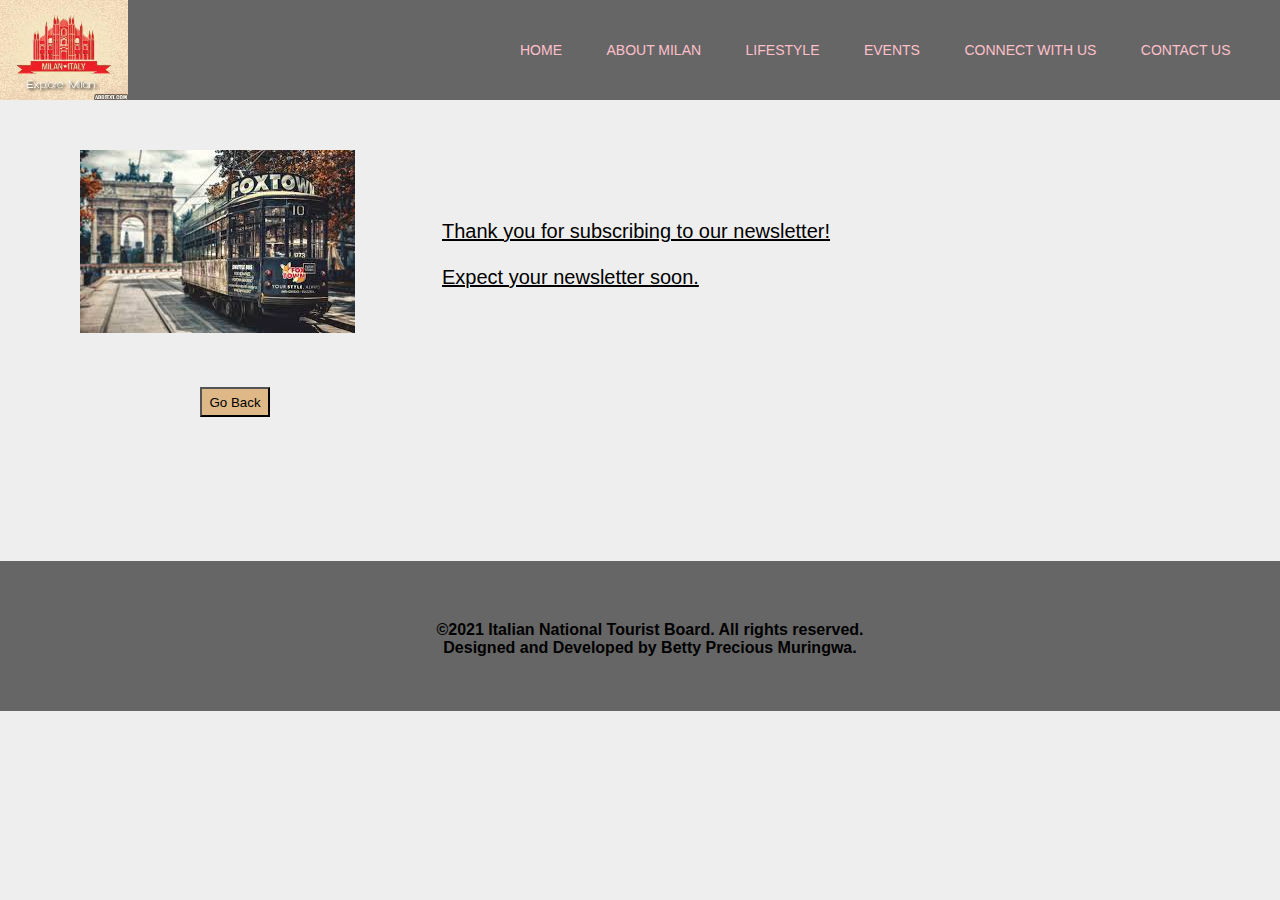
<file: thankyou.html>
<!DOCTYPE html>
<html lang="en" dir="ltr">
  <head>
    <meta charset="utf-8">
    <meta http-equiv="X-UA-Compatible" content="IE=edge">
    <meta name="viewport" content="width=device-width, initial-scale=1">
         <title> City Of Milan|Connect With Us </title>
         <link rel="stylesheet" href="style.css">

  </head>
  <nav>
    <!--nav bar links-->

    <ul>
      <li> <a href="index.html">Home</a></li>
        <li> <a href="about.html">About Milan</a></li>
          <li> <a href="lifestyle.html">Lifestyle</a></li>
            <li> <a href="events.html">Events</a></li>
              <li> <a href="feedback.html">Connect With Us</a></li>
                <li><a href="contacts.html">Contact Us</a></li>
    </ul>

      <!--logo-->
      <div class="logo"><a href=#><img src="images\logod.jpg" ></a>
      </div>

    <!--menu icon-->

  </nav>


  <body>

<img src="images/hist4.jpg" alt="" style="padding-top: 50px; padding-bottom: 50px; margin-left:80px;">

<p style="float:right; padding-right: 390px; padding-top:120px;  text-decoration:underline; font-size:20px;">
  Thank you for subscribing to our newsletter! <br> <br> Expect your newsletter soon. </p>



<input type="submit" name="goback" value="Go Back" onclick="history.go(-1)">



<br><br><br><br><br><br>
    <br><br><br>

    <footer>

    <p style="padding-top:60px;">

  <b>  ©2021 Italian National Tourist Board. All rights reserved. <br>
     Designed and Developed by Betty Precious Muringwa.</p>
  </footer>
  </body>
</html>
</file>
<file: style.css>
*{
   margin:0;
   padding:0;
}
body{
  background-color: #eee;
  font-family: arial;
}

.wrapper{
  margin:0 auto;
  width: 1000px;
}

nav{                                     /*nav code*/
  width:100%;
  height:100px;
  background-color:#666666;
}

ul{
    margin-left: 500px;        /*links position*/
}

ul li{                        /*link order*/
  list-style:none;
display:inline-block;
line-height: 100px;
}

ul li a{                           /*link text style */
  text-decoration: none;
  text-transform: uppercase;
font-size: 14px;
font-family: arial;
color:pink;
padding:0 20px;
}

ul li a:hover{
  color:red;       /*hover on link*/
}

.logo img{                        /*logo position*/
 width:10%;
height:100px;
position: absolute; left: 0; top:0;
}

/*ABOUT PAGE*/
h1{
font-size: 40px; color:black;
padding-top: 50px; font-style: italic;
}

/*LIFESTYLE*/
h1{
  font-size: 40px; color:black; text-align:center;
  padding-top: 50px; font-style: italic;
  padding-bottom: 30px;
}

.dot {
  height: 25px;
  width: 25px;
  background-color: #bbb;
  border-radius: 50%;
  display: inline-block;
}

     /*images */
.mid img{
  width:60%; height:300px;
  display: block;
  margin-left: auto; margin-right: auto;
  padding-top: 10px; padding-bottom: 50px;
}

.top img{
  width:95%; height:400px;
  display: block;
  margin-left: auto; margin-right: auto;
  padding-top: 10px; padding-bottom: 50px;
}

.columnn {
  float: left;
  width: 33.33%;
  padding: 5px;
}

/* Clearfix (clear floats) */
.roww::after {
  content: "";
  clear: both;
  display: table;
}



/*end images*/

h2{
   padding-top:30px;padding-bottom:20px;
  text-align:center; font-size:28px;
  text-transform: uppercase;
  text-decoration: underline;
}

h3{
  font-size:28px; padding-bottom:10px; padding-top: 20px;
  text-transform: uppercase; text-align: center;
  text-decoration: underline;
}

p{
  display: block;
 margin-left: 80px;
 margin-right: 60px;
}


hr.solid {
  border-top: 1px solid #bbb;

}

footer{                                     /*footer code*/
  width:100%;
  height:150px;
  background-color:#666666;
  text-align: center;
}


/*slideshow*/
.mySlides{display:none;}

.slideshow-container {
  max-width: 1350px;
  position: relative;
  margin: auto;
}


.text {
  color: #FFFFFF;
  font-size: 50px; font-style: italic; font-family: serif; font-style: bold;
  padding: 180px 8px;
  position:absolute;
  bottom: 8px;
  width: 100%;
  text-align: center;}

  .captext {
  color: #f2f2f2;
  font-size: 15px;
  padding: 8px 12px;
  position: absolute;
  top: 0;}

  .dot {
  height: 5px;
  width: 5px;
  margin-bottom: 5px ;
  background-color: #bbb;
  border-radius: 50%;
/*  display: inline-block;*/
  transition: 0.6s ease;

}
.fade {
  -webkit-animation-name: fade;
  -webkit-animation-duration: 1.8s;
  animation-name: fade;
  animation-duration: 1.8s;
}

@-webkit-keyframes fade {
  from {opacity: .4}
  to {opacity: 1}
}

@keyframes fade {
  from {opacity: .4}
  to {opacity: 1}
}

/* On smaller screens, decrease text size */
@media only screen and (max-width: 300px) {
  .text {font-size: 11px}
}
/*end slide*/



/*index sections*/
* {
  box-sizing: border-box;
}

.column{
  float: left;
  width: 25%;  height:150px;
  padding: 10px;
}

.row:after {
  content: "";
  display: table;
  clear: both;
}

/* events table */
table,th,td{
  border: 1px solid black;
  border-collapse: collapse;
}
table{
padding-left: 80px;
}
th, td {
      padding:10px;
        text-align: center; font-style: italic;
    }
td{
  width:30%;
  background-color:#F5DEB3;
}
th{
  background-color:#DEB887;
}

td:hover{
background-color: yellow;
}
th:hover{
  background-color: yellow;
}


/* feedback form */
input[type=text] {
  width: 40%;
  padding: 8px 10px;
  margin: 8px 0 0 300px;                        /*top/right/bottom/left*/
  box-sizing: border-box;
  border: 1px solid #ccc;
  border-radius: 50px;
}

input[type=email]
{
  width: 40%;
  padding: 8px 10px;
  margin: 8px 0 0 300px;                        /*top/right/bottom/left*/
  box-sizing: border-box;
  border: 1px solid #ccc;
  border-radius: 50px;
}

.labeledit{
  margin-left: 350px;
}

input[type=submit]{
  margin-left:200px;
  width:70px; height: 30px;
  background-color: #DEB887;
}

input[type=reset]{
  margin-left:300px;
  width:70px; height: 30px;
  background-color: #DEB887;
}


textarea{
  width: 40%;
  padding: 8px 10px;
  margin: 8px 0 0 300px;                        /*top/right/bottom/left*/
  box-sizing: border-box;
  border: 1px solid #ccc;
  border-radius: 50px;
  height:80px;
}

input[type=submit]:hover{
  background-color: #F5DEB3;
}

input[type=reset]:hover{
  background-color: #F5DEB3;
}
/*end form*/

/*contact icons*/
.fa {
  padding: 20px; text-align: center;
  margin: 5px 2px; font-size: 30px;
  width: 50px; text-decoration: none;
}
.fa-facebook {
  background: #3B5998; color: white; border-radius: 50%;
}
.fa-twitter {
  background: #55ACEE; color: white; border-radius: 50%;
}
.fa-instagram {
  background: #125688; color: white; border-radius: 50%;
}
.fa:hover {
    opacity: 0.7;
}






















/*.mySlides{
  display: none; }   /*hide images*/

/*.slideshow container{
  max-width: 100%;
  position:relative;
  margin:auto;
}

img{vertical-align: middle;}

.text {                    /*caption text*/
/*  color: #f2f2f2;
  font-size: 15px;
  padding: 30px 12px;                   /*order: bottom, right, top, left*/
/*  position: absolute;
  bottom: 8px;
  width: 100%;
  text-align: center;
}

.dot{
  height: 15px;
 width: 15px;
 margin: 0 2px;
 background-color: #bbb;
 border-radius: 50%;
 display: inline-block;
 transition: background-color 0.6s
 ease;
}

.active{
  background-color:#eee;
}

.fade {                                    /*fading picture*/
/* -webkit-animation-name: fade;
  -webkit-animation-duration: 1.5s;
  animation-name: fade;
  animation-duration: 1.5s;
}

@-webkit-keyframes fade {
  from {opacity: .4}
  to {opacity: 1}
}

@keyframes fade {
  from {opacity: .4}
  to {opacity: 1}
}

.active, .dot:hover {
  background-color: #717171;
}

/* On smaller screens, decrease text size */
/*

@media only screen and (max-width: 300px) {
  .prev, .next,.text {font-size: 11px}
}
</file>
